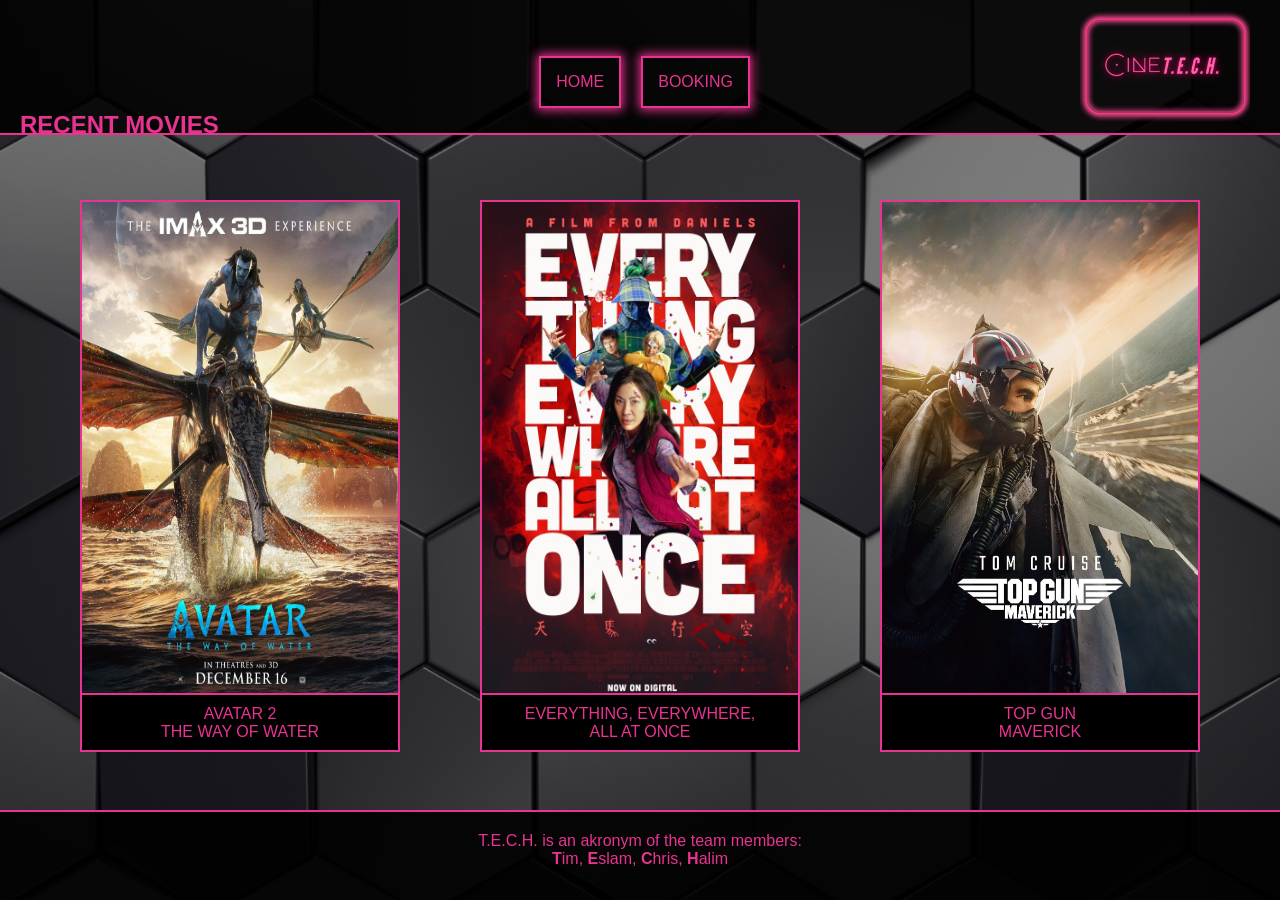
<file: frontend/index.html>
<!DOCTYPE html>
<html lang="en">
<head>
    <meta charset="UTF-8">
    <meta http-equiv="X-UA-Compatible" content="IE=edge">
    <meta name="viewport" content="width=device-width, initial-scale=1.0">
    <link rel="stylesheet" href="css/style.css">
    <script src="js/app.js"></script>
    <title>CineTech | Home</title>
</head>
<body>
    <header>
        <h2>RECENT MOVIES</h2>
        <nav>
            <ul>
                <a href="index.html" class="navlinks"><li>HOME</li></a>
                <a href="html/booking.html" class="navlinks"><li>BOOKING</li></a>
                <!--<a href="html/signUp.html" class="navlinks"><li>LOGIN</li></a>-->
            </ul>
        </nav>
        <a href=""><img class="logo" src="img/logo3.png" alt="CineTech Logo"></a>
    </header>

    <main id="indexMain">
        <div class="mainContent">
            <div>
                <a href="https://www.imdb.com/title/tt1630029/" target=”_blank”><p class="makeReservation">MAKE RESERVATION</p>
                <img class="moviePics" src="img/Avatar2_poster.jpg" alt="Avatar 2 - The Way of Water">
                <p class="movieText">AVATAR 2<br>THE WAY OF WATER</p></a>
            </div>
            <div>
                <a href="https://www.imdb.com/title/tt6710474/" target=”_blank”><p class="makeReservation">MAKE RESERVATION</p>
                <img class="moviePics" src="img/everything_everywhere.jpg" alt="Everything, Everwhere, All at once">
                <p class="movieText">EVERYTHING, EVERYWHERE,<br>ALL AT ONCE</p></a>
            </div>
            <div>
                <a href="https://www.imdb.com/title/tt1745960/" target=”_blank”><p class="makeReservation">MAKE RESERVATION</p>
                <img class="moviePics" src="img/top_gun.jpg" alt="Top Gun - Maverick">
                <p class="movieText">TOP GUN<br>MAVERICK</p></a>
            </div>
        </div>
    </main>

    <footer>
        <p id="footerText">T.E.C.H. is an akronym of the team members:<br> <b>T</b>im, <b>E</b>slam, <b>C</b>hris, <b>H</b>alim</p>
    </footer>
</body>
</html>
</file>
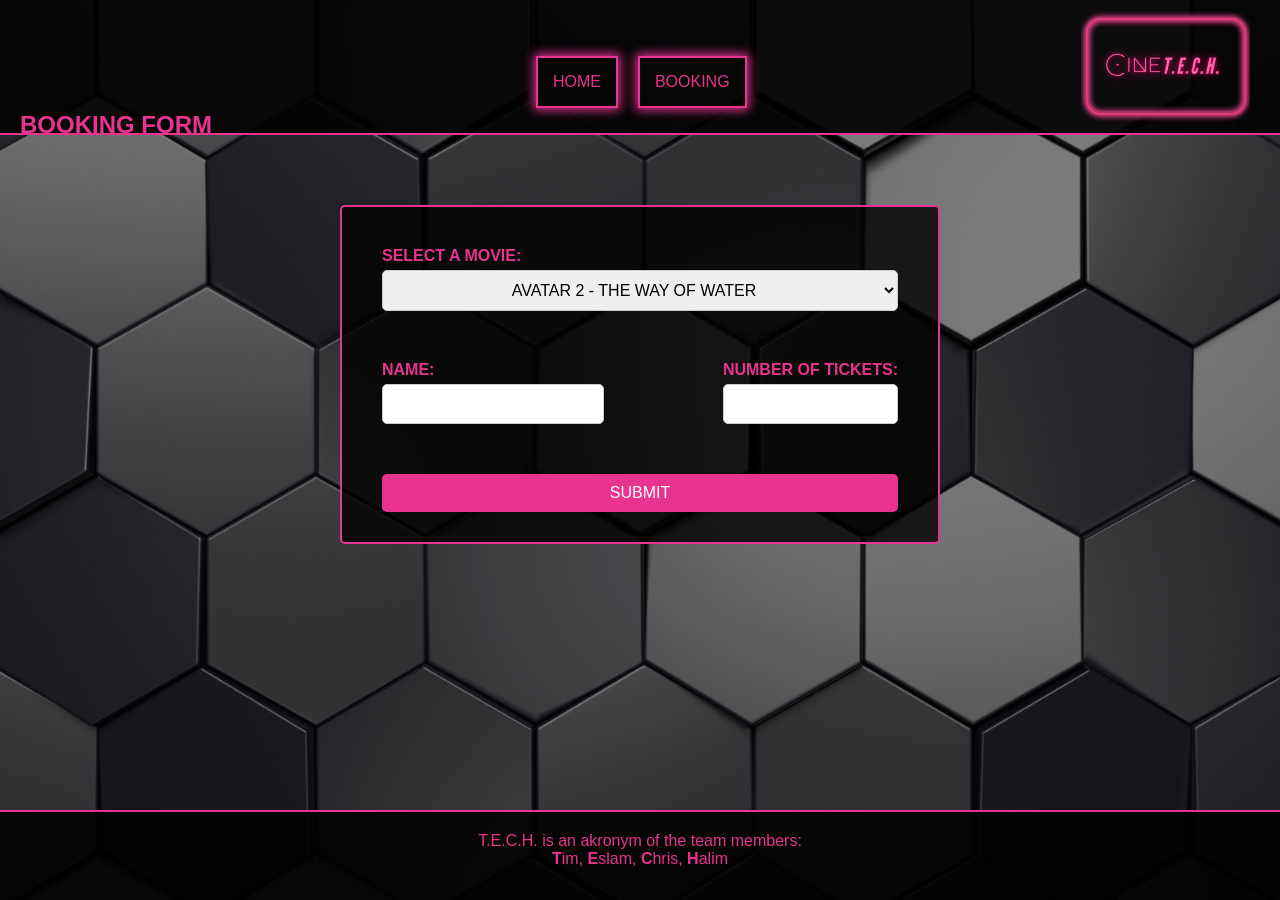
<file: frontend/html/booking.html>
<!DOCTYPE html>
<html lang="en">
<head>
    <meta charset="UTF-8">
    <meta http-equiv="X-UA-Compatible" content="IE=edge">
    <meta name="viewport" content="width=device-width, initial-scale=1.0">
    <link rel="stylesheet" href="../css/style.css">
    <script src="../js/sendFormToServer.js" defer></script>
    <title>CineTech | Booking</title>
</head>
<body>
    <header>
        <h2>BOOKING FORM</h2>
        <nav>
            <ul>
                <a href="../index.html" class="navlinks"><li>HOME</li></a>
                <a href="" class="navlinks"><li>BOOKING</li></a>
                <!--<a href="html/signUp.html" class="navlinks"><li>LOGIN</li></a>-->
            </ul>
        </nav>
        <a href="../index.html"><img class="logo" src="../img/logo3.png" alt="CineTech Logo"></a>
    </header>

    <main id="bookingMain">
        <form>
            <div class="form-group">
                <label for="title">SELECT A MOVIE:</label>
                <select id="title" name="title">
                <option value="Avatar_2,The_Way_Of_Water">AVATAR 2 - THE WAY OF WATER</option>
                <option value="Everything,Everywhere,All_At_Once">EVERYTHING, EVERYWHERE, ALL AT ONCE</option>
                <option value="Top_Gun,Maverick">TOP GUN - MAVERICK</option>
                </select>
            </div>

            <div class="form-group form-group-2">
                <div class="form-name">
                    <label for="name">NAME:</label>
                    <input type="text" id="name" name="name" required>
                </div>
                <div class="form-name">
                    <label for="numberOfTickets">NUMBER OF TICKETS:</label>
                    <input type="number" id="numberOfTickets" name="numberOfTickets" min="1" max="15" required>
                </div>
            </div>

            <div class="form-group">
                <input type="submit" value="SUBMIT">
            </div>
        </form>

    </main>

    <footer>
        <p id="footerText">T.E.C.H. is an akronym of the team members:<br> <b>T</b>im, <b>E</b>slam, <b>C</b>hris, <b>H</b>alim</p>
    </footer>
</body>
</html>
</file>
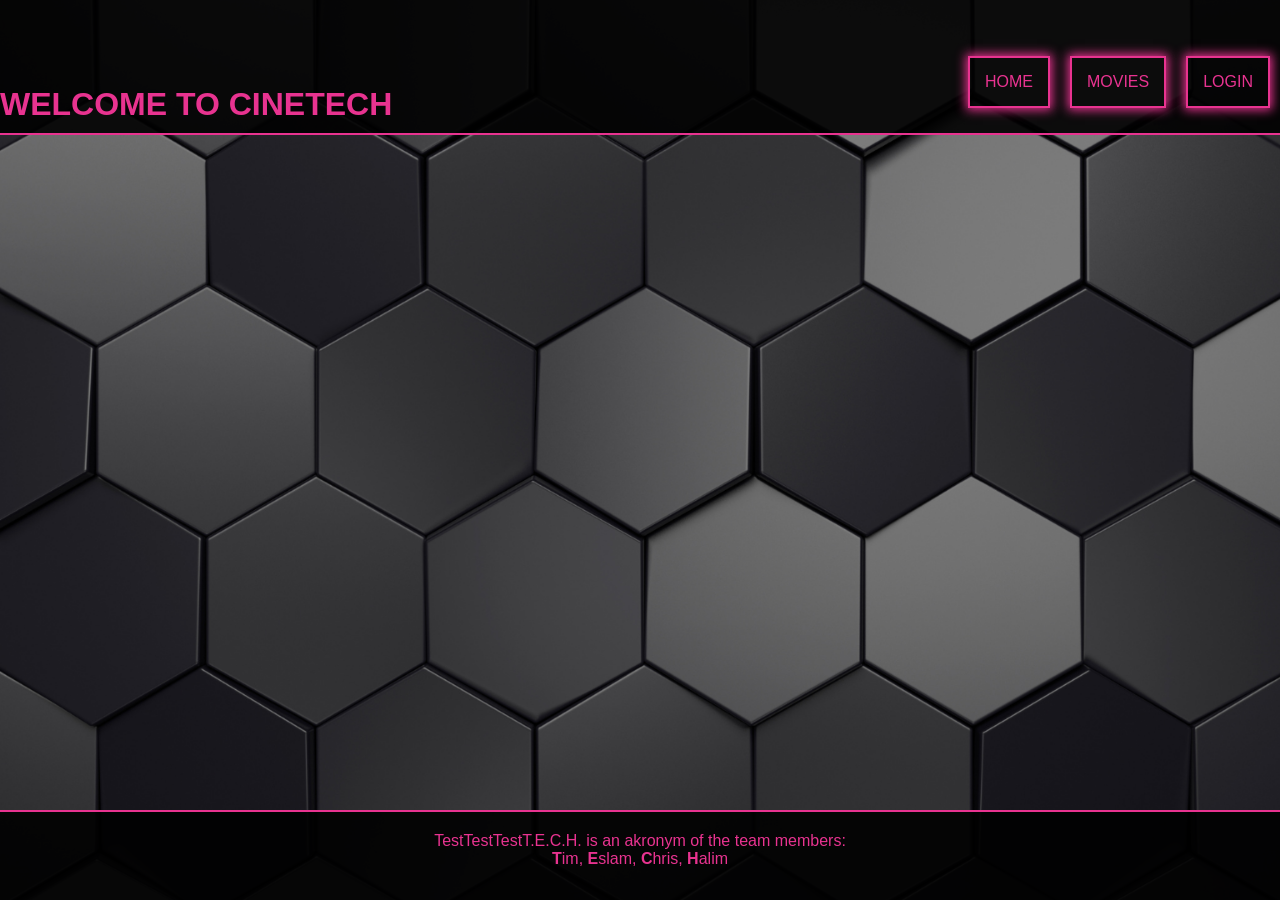
<file: frontend/html/movies.html>
<!DOCTYPE html>
<html lang="en">
<head>
    <meta charset="UTF-8">
    <meta http-equiv="X-UA-Compatible" content="IE=edge">
    <meta name="viewport" content="width=device-width, initial-scale=1.0">
    <link rel="stylesheet" href="../css/style.css">
    <script src="../js/app.js"></script>
    <title>CineTech | Movies</title>
</head>
<body>
    <header>
        <h1>WELCOME TO CINETECH</h1>
        <nav>
            <ul>
                <a href="../index.html" class="navlinks"><li>HOME</li></a>
                <a href="movies.html" class="navlinks"><li>MOVIES</li></a>
                <a href="signUp.html" class="navlinks"><li>LOGIN</li></a>
            </ul>
        </nav>
    </header>
    <main>

    </main>
    <footer>
        <p id="footerText">TestTestTestT.E.C.H. is an akronym of the team members:<br> <b>T</b>im, <b>E</b>slam, <b>C</b>hris, <b>H</b>alim</p>
    </footer>
</body>
</html>
</file>
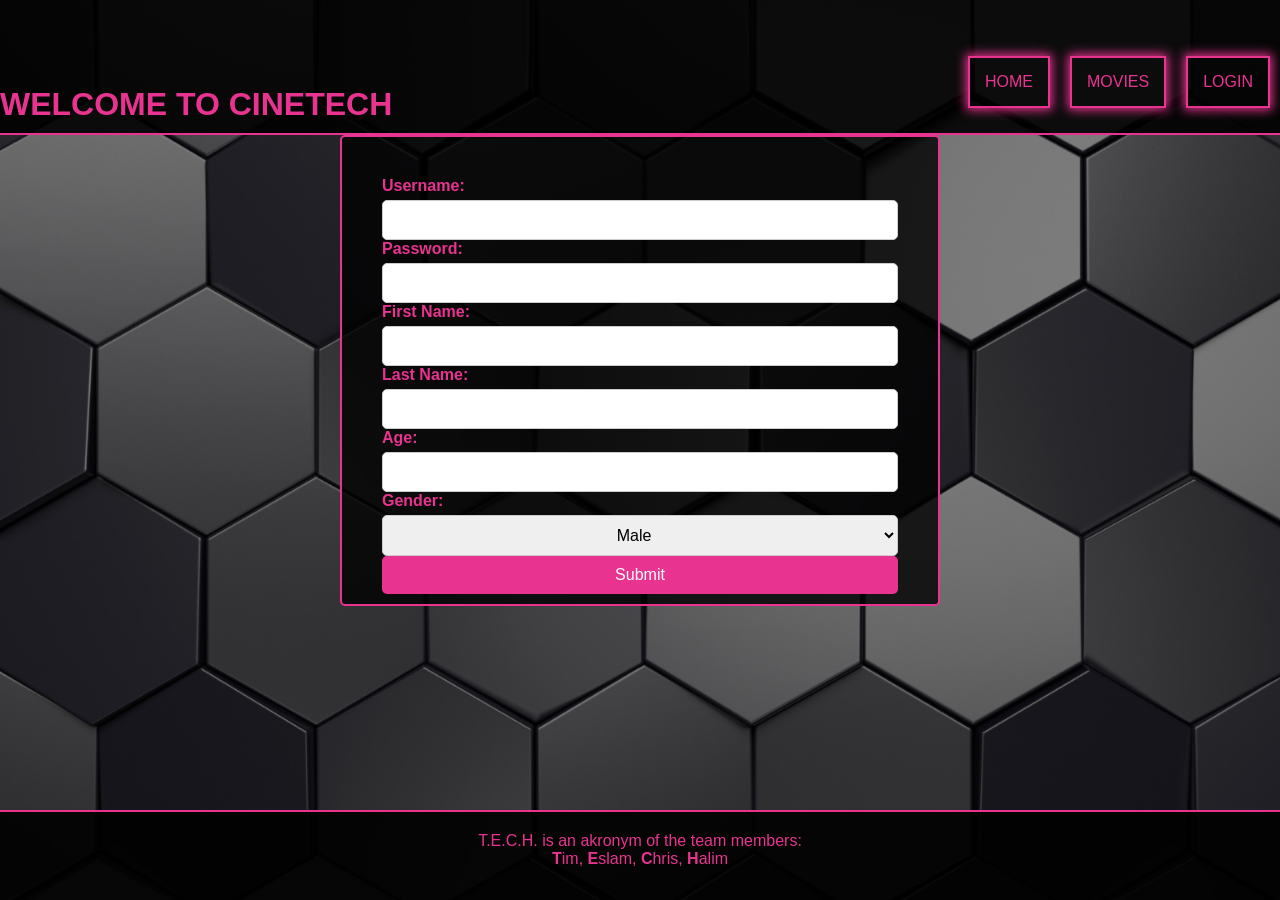
<file: frontend/html/signUp.html>
<!DOCTYPE html>
<html lang="en">
<head>
    <meta charset="UTF-8">
    <meta http-equiv="X-UA-Compatible" content="IE=edge">
    <meta name="viewport" content="width=device-width, initial-scale=1.0">
    <link rel="stylesheet" href="../css/style.css">
    <script src="../js/app.js"></script>
    <title>CineTech | Movies</title>
</head>
<body>
    <header>
        <h1>WELCOME TO CINETECH</h1>
        <nav>
            <ul>
                <a href="../index.html" class="navlinks"><li>HOME</li></a>
                <a href="movies.html" class="navlinks"><li>MOVIES</li></a>
                <a href="signUp.html" class="navlinks"><li>LOGIN</li></a>
            </ul>
        </nav>
    </header>

    <main>
        <form>
            <div class="group">
                <label for="username">Username:</label>
                <input type="text" id="username" name="username">
              </div>
              <div class="group">
                <label for="password">Password:</label>
                <input type="password" id="password" name="password">
              </div>
              <div class="group">
                <label for="first-name">First Name:</label>
                <input type="text" id="first-name" name="first-name">
              </div>
              <div class="group">
                <label for="last-name">Last Name:</label>
                <input type="text" id="last-name" name="last-name">
              </div>
              <div class="group">
                <label for="age">Age:</label>
                <input type="number" id="age" name="age">
              </div>
              <div class="group">
                <label for="gender">Gender:</label>
                <select id="gender" name="gender">
                  <option value="male">Male</option>
                  <option value="female">Female</option>
                  <option value="other">Other</option>
                </select>
              </div>
              <input type="submit" value="Submit">
          </form>
          
    </main>

    <footer>
        <p id="footerText">T.E.C.H. is an akronym of the team members:<br> <b>T</b>im, <b>E</b>slam, <b>C</b>hris, <b>H</b>alim</p>
    </footer>
</body>
</html>
</file>
<file: frontend/css/style.css>
/* Reset default browser styles */
* {
    margin: 0;
    padding: 0;
    box-sizing: border-box;
    text-align: center;
    font-family: 'Montserrat', sans-serif;
  }
  
  /* Set full viewport height for the body */
  html, body {
    height: 100vh;
    background-color: white;
    overflow: hidden;
    background-image: url(../img/Design.png);
    background-position: center;
    background-repeat: no-repeat;
    background-size: cover;
  }
  
  /* Define header styles */
  header {
    display: flex;
    flex-direction: row;
    height: 15%;
    background-color: rgba(0, 0, 0, 0.9);
    text-align: center;
    color: #e83390;
    justify-content: space-between;
    align-items: flex-end;
    border-bottom: 2px solid #e83390;
  }

  a {
    text-decoration: none;
    height: 100%;
    width: auto;
  }

  h1 {
    text-align: right;
    margin-bottom: 10px;
  }


/* Define Navigation bar */
nav ul {
  list-style: none;
  display: flex;
  justify-content: center; 
  margin-bottom: 15px;
}

.navlinks {
  text-decoration: none;
  padding: 15px;
  margin: 10px;
  border: 2px solid #e83390;
  box-shadow: 0px 0px 10px 2px #e83390;
  color: #e83390;
}

.navlinks:hover {
  background-color: #e83390;
  color: black;
}
  
.navlinks:active {
  background-color: white;
  color: black;
}
  
  /* Define main section styles */
  main {
    height: 75%;
  }
  
  h2 {
    margin-bottom: -6px;
    margin-left: 20px;
    text-align: center;
    color: #e83390;
  }
  .mainContent {
    display: flex;
    justify-content: space-evenly;
    align-items: center;
    height: 100%;
    padding-bottom: 50px;
  }

  /* Define movie pictures for main section */
  .mainContent div {
    box-sizing: border-box;
    width: 25vw;
    max-width: 400px;
    height: 55vh;
    max-height: 600px;
  }
  
  img {
    border: solid #e83390 2px;
    width: 100%;
    height: 100%;
  }
  
  img:hover {
    border: solid #e83390 2px;
    box-shadow: inset 1px 0px 8px 11px #000000;

  }
  .logo {
    border: none;
    height: 100%;
    width: auto;
    margin-right: 20px;
    padding: 10px;
  }

  .logo:hover {
    border: none;
    transform: scale(0.95);
  }
  
  .makeReservation {
    color: white;
    position: absolute;
    top: 50%;
    left: 50%;
    transform: translate(-50%, -50%);
    z-index: -1;
  }

  .movieText {
    border: solid #e83390 2px;
    color: #e83390;
    background-color: black;
    padding: 3%;
    margin-top: -6px;
  }

  #bookingMain {
    padding: 70px 0;
  }

  form {
    max-width: 600px;
    margin: 0 auto;
    padding: 40px;
    padding-bottom: 10px;
    border: 2px solid #e83390;
    border-radius: 5px;
    background-color: rgba(0,0,0,0.8);
    color: #e83390;
  }
  
  .form-group {
    margin-bottom: 50px;
  }

  .form-group:last-child {
    margin-bottom: 20px;
  }

  .form-group-2 {
    display: flex;
    justify-content: space-between;
  }
  
  label {
    display: block;
    font-weight: bold;
    margin-bottom: 5px;
    text-align: left;
  }
  
  input, select {
    padding: 10px;
    border-radius: 5px;
    border: 1px solid #ccc;
    font-size: 16px;
    width: 100%;
    text-align: left;
  }

  input:focus, select:focus {
    border-color: #e83390;
  }
  
  input[type="submit"] {
    background-color: #e83390;
    color: #fff;
    font-size: 16px;
    border: none;
    border-radius: 5px;
    padding: 10px;
    cursor: pointer;
    text-align: center;
  }
  
  input[type="submit"]:hover {
    background-color: #e2147f;
    box-shadow: 0px 0px 5px 2px #e83390;
  }
  

  /* Define footer styles */
  footer {
    border-top: 2px solid #e83390;
    color: #e83390;
    height: 10%; /* 1/5 of the viewport height */
    background-color: rgba(0, 0, 0, 0.9);
  }

  #footerText {
      padding: 20px;
  }
</file>
